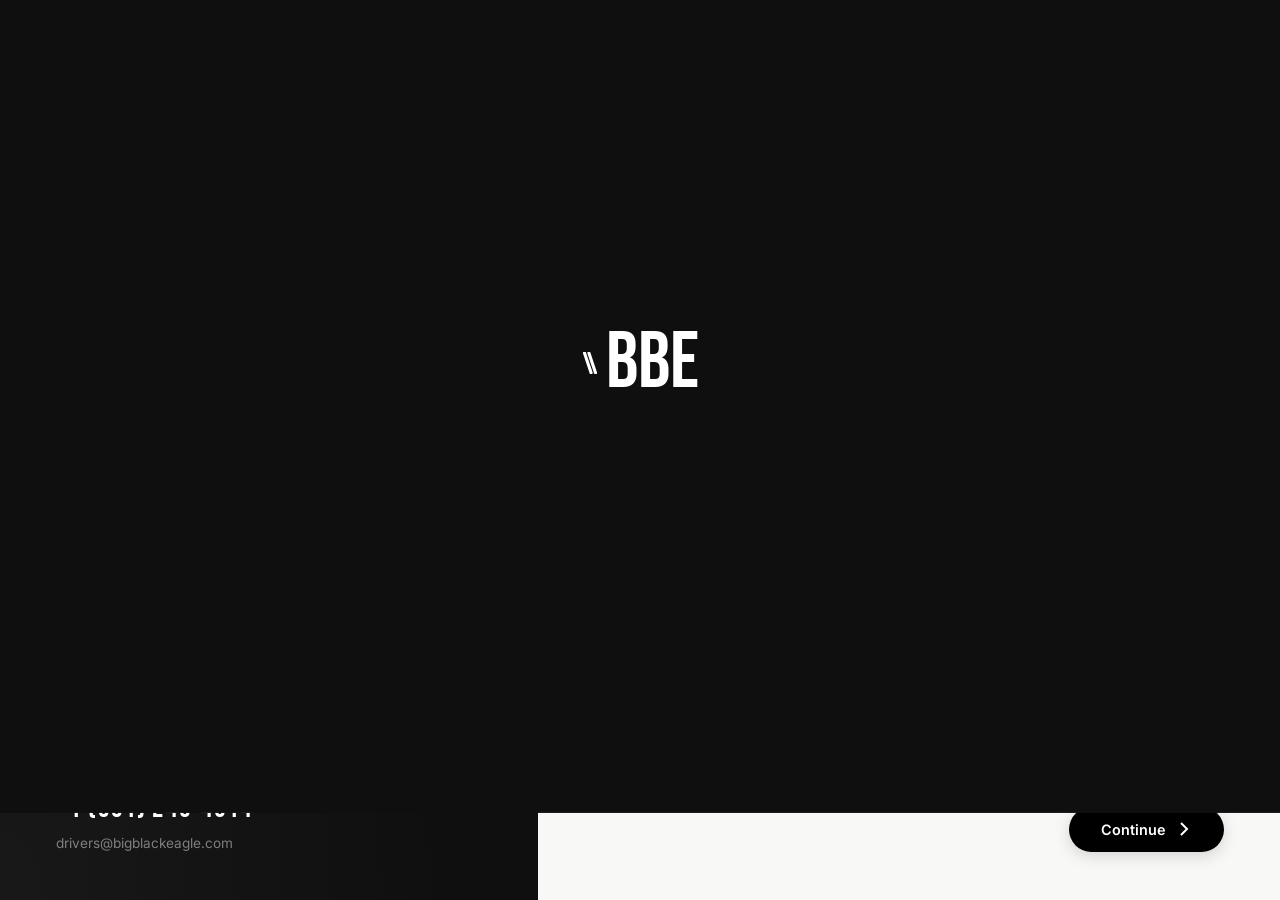
<file: apply.html>
<!DOCTYPE html>
<html lang="en">
<head>
  <meta charset="UTF-8">
  <meta name="viewport" content="width=device-width, initial-scale=1.0">
  <title>Apply — Drive With BBE</title>
  <link rel="preconnect" href="https://fonts.googleapis.com">
  <link rel="preconnect" href="https://fonts.gstatic.com" crossorigin>
  <link href="https://fonts.googleapis.com/css2?family=Bebas+Neue&family=Inter:wght@300;400;500;600;700&display=swap" rel="stylesheet">
  <link rel="stylesheet" href="apply.css">
</head>
<body>

  <!-- Loader -->
  <div class="ap-loader" id="apLoader">
    <div class="ap-loader__logo">
      <span class="apl-icon"><svg width="18" height="22" viewBox="0 0 16 20" fill="none"><line x1="3" y1="1" x2="9" y2="19" stroke="white" stroke-width="2.8" stroke-linecap="round"/><line x1="7" y1="1" x2="13" y2="19" stroke="white" stroke-width="2.8" stroke-linecap="round"/></svg></span>
      <span class="apl-text">BBE</span>
    </div>
  </div>

  <div class="ap-wrap">

    <!-- ═══ LEFT SIDEBAR ═══ -->
    <aside class="ap-sidebar">
      <div class="ap-sidebar__inner">
        <a href="index.html" class="ap-logo">
          <span class="ap-logo__icon"><svg width="14" height="18" viewBox="0 0 16 20" fill="none"><line x1="3" y1="1" x2="9" y2="19" stroke="white" stroke-width="2.8" stroke-linecap="round"/><line x1="7" y1="1" x2="13" y2="19" stroke="white" stroke-width="2.8" stroke-linecap="round"/></svg></span>
          <span class="ap-logo__text">BBE</span>
        </a>

        <div class="ap-sidebar__content">
          <p class="ap-sidebar__label">JOIN THE TEAM</p>
          <h1 class="ap-sidebar__heading">START YOUR<br>JOURNEY<br>WITH BBE</h1>
          <p class="ap-sidebar__sub">Reliable routes. Consistent miles. A company that has your back.</p>

          <ul class="ap-benefits">
            <li class="ap-benefit">
              <span class="ap-benefit__icon">
                <svg width="16" height="16" viewBox="0 0 16 16" fill="none" stroke="white" stroke-width="2">
                  <polyline points="2,8 6,12 14,4"/>
                </svg>
              </span>
              Competitive pay per mile
            </li>
            <li class="ap-benefit">
              <span class="ap-benefit__icon">
                <svg width="16" height="16" viewBox="0 0 16 16" fill="none" stroke="white" stroke-width="2">
                  <polyline points="2,8 6,12 14,4"/>
                </svg>
              </span>
              Drop &amp; hook — no waiting
            </li>
            <li class="ap-benefit">
              <span class="ap-benefit__icon">
                <svg width="16" height="16" viewBox="0 0 16 16" fill="none" stroke="white" stroke-width="2">
                  <polyline points="2,8 6,12 14,4"/>
                </svg>
              </span>
              Safety-first culture
            </li>
            <li class="ap-benefit">
              <span class="ap-benefit__icon">
                <svg width="16" height="16" viewBox="0 0 16 16" fill="none" stroke="white" stroke-width="2">
                  <polyline points="2,8 6,12 14,4"/>
                </svg>
              </span>
              48 states covered
            </li>
          </ul>
        </div>

        <div class="ap-sidebar__contact">
          <p class="ap-sidebar__contact-label">Questions?</p>
          <a href="tel:+13312454514" class="ap-sidebar__phone">+1 (331) 245-4514</a>
          <a href="mailto:drivers@bigblackeagle.com" class="ap-sidebar__email">drivers@bigblackeagle.com</a>
        </div>
      </div>
    </aside>

    <!-- ═══ MAIN FORM AREA ═══ -->
    <main class="ap-main">

      <!-- Progress -->
      <div class="ap-progress" id="apProgress">
        <div class="ap-progress__bar">
          <div class="ap-progress__fill" id="progressFill"></div>
        </div>
        <div class="ap-progress__steps">
          <div class="ap-step-dot is-active" data-step-dot="1">
            <span class="ap-step-dot__num">1</span>
            <span class="ap-step-dot__label">Personal</span>
          </div>
          <div class="ap-step-dot" data-step-dot="2">
            <span class="ap-step-dot__num">2</span>
            <span class="ap-step-dot__label">Experience</span>
          </div>
          <div class="ap-step-dot" data-step-dot="3">
            <span class="ap-step-dot__num">3</span>
            <span class="ap-step-dot__label">Preferences</span>
          </div>
        </div>
      </div>

      <!-- Form wrapper -->
      <div class="ap-form-wrap">

        <!-- STEP 1 -->
        <div class="ap-step is-active" data-step="1">
          <div class="ap-step__head">
            <p class="ap-step__kicker">Step 1 of 3</p>
            <h2 class="ap-step__title">Personal Information</h2>
            <p class="ap-step__desc">Tell us a bit about yourself so we can reach out.</p>
          </div>
          <form class="ap-form" id="step1Form" novalidate>
            <div class="ap-row">
              <div class="ap-field">
                <input class="ap-input" type="text" id="firstName" placeholder=" " required>
                <label class="ap-label" for="firstName">First Name</label>
                <span class="ap-error">Please enter your first name</span>
              </div>
              <div class="ap-field">
                <input class="ap-input" type="text" id="lastName" placeholder=" " required>
                <label class="ap-label" for="lastName">Last Name</label>
                <span class="ap-error">Please enter your last name</span>
              </div>
            </div>
            <div class="ap-field">
              <input class="ap-input" type="email" id="email" placeholder=" " required>
              <label class="ap-label" for="email">Email Address</label>
              <span class="ap-error">Please enter a valid email</span>
            </div>
            <div class="ap-row">
              <div class="ap-field">
                <input class="ap-input" type="tel" id="phone" placeholder=" " required>
                <label class="ap-label" for="phone">Phone Number</label>
                <span class="ap-error">Please enter your phone number</span>
              </div>
              <div class="ap-field">
                <select class="ap-input ap-select" id="state" required>
                  <option value="" disabled selected></option>
                  <option>Alabama</option><option>Alaska</option><option>Arizona</option>
                  <option>Arkansas</option><option>California</option><option>Colorado</option>
                  <option>Connecticut</option><option>Delaware</option><option>Florida</option>
                  <option>Georgia</option><option>Idaho</option><option>Illinois</option>
                  <option>Indiana</option><option>Iowa</option><option>Kansas</option>
                  <option>Kentucky</option><option>Louisiana</option><option>Maine</option>
                  <option>Maryland</option><option>Massachusetts</option><option>Michigan</option>
                  <option>Minnesota</option><option>Mississippi</option><option>Missouri</option>
                  <option>Montana</option><option>Nebraska</option><option>Nevada</option>
                  <option>New Hampshire</option><option>New Jersey</option><option>New Mexico</option>
                  <option>New York</option><option>North Carolina</option><option>North Dakota</option>
                  <option>Ohio</option><option>Oklahoma</option><option>Oregon</option>
                  <option>Pennsylvania</option><option>Rhode Island</option><option>South Carolina</option>
                  <option>South Dakota</option><option>Tennessee</option><option>Texas</option>
                  <option>Utah</option><option>Vermont</option><option>Virginia</option>
                  <option>Washington</option><option>West Virginia</option><option>Wisconsin</option>
                  <option>Wyoming</option>
                </select>
                <label class="ap-label ap-label--select" for="state">State</label>
                <span class="ap-error">Please select your state</span>
              </div>
            </div>
          </form>
        </div>

        <!-- STEP 2 -->
        <div class="ap-step" data-step="2">
          <div class="ap-step__head">
            <p class="ap-step__kicker">Step 2 of 3</p>
            <h2 class="ap-step__title">Driving Experience</h2>
            <p class="ap-step__desc">We want to understand your background on the road.</p>
          </div>
          <form class="ap-form" id="step2Form" novalidate>
            <div class="ap-field-group">
              <label class="ap-group-label">CDL Class</label>
              <div class="ap-radio-group">
                <label class="ap-radio">
                  <input type="radio" name="cdl" value="A" required>
                  <span class="ap-radio__box"></span>
                  Class A
                </label>
                <label class="ap-radio">
                  <input type="radio" name="cdl" value="B">
                  <span class="ap-radio__box"></span>
                  Class B
                </label>
                <label class="ap-radio">
                  <input type="radio" name="cdl" value="none">
                  <span class="ap-radio__box"></span>
                  No CDL
                </label>
              </div>
            </div>

            <div class="ap-field">
              <select class="ap-input ap-select" id="experience" required>
                <option value="" disabled selected></option>
                <option value="<1">Less than 1 year</option>
                <option value="1-3">1 – 3 years</option>
                <option value="3-5">3 – 5 years</option>
                <option value="5-10">5 – 10 years</option>
                <option value="10+">10+ years</option>
              </select>
              <label class="ap-label ap-label--select" for="experience">Years of Driving Experience</label>
              <span class="ap-error">Please select your experience level</span>
            </div>

            <div class="ap-field-group">
              <label class="ap-group-label">Endorsements (select all that apply)</label>
              <div class="ap-check-group">
                <label class="ap-check"><input type="checkbox" value="hazmat"><span class="ap-check__box"></span>Hazmat</label>
                <label class="ap-check"><input type="checkbox" value="tanker"><span class="ap-check__box"></span>Tanker</label>
                <label class="ap-check"><input type="checkbox" value="doubles"><span class="ap-check__box"></span>Doubles / Triples</label>
                <label class="ap-check"><input type="checkbox" value="passenger"><span class="ap-check__box"></span>Passenger</label>
              </div>
            </div>

            <div class="ap-field-group">
              <label class="ap-group-label">Any violations or accidents in the last 3 years?</label>
              <div class="ap-radio-group">
                <label class="ap-radio">
                  <input type="radio" name="violations" value="no" required>
                  <span class="ap-radio__box"></span>
                  No — clean record
                </label>
                <label class="ap-radio">
                  <input type="radio" name="violations" value="yes">
                  <span class="ap-radio__box"></span>
                  Yes — I'll explain
                </label>
              </div>
            </div>
          </form>
        </div>

        <!-- STEP 3 -->
        <div class="ap-step" data-step="3">
          <div class="ap-step__head">
            <p class="ap-step__kicker">Step 3 of 3</p>
            <h2 class="ap-step__title">Your Preferences</h2>
            <p class="ap-step__desc">Help us match you to the right opportunity.</p>
          </div>
          <form class="ap-form" id="step3Form" novalidate>
            <div class="ap-field-group">
              <label class="ap-group-label">Position Type</label>
              <div class="ap-card-radio-group">
                <label class="ap-card-radio">
                  <input type="radio" name="position" value="company" required>
                  <div class="ap-card-radio__inner">
                    <span class="ap-card-radio__title">Company Driver</span>
                    <span class="ap-card-radio__sub">Drive BBE equipment, steady weekly pay</span>
                  </div>
                  <span class="ap-card-radio__check"></span>
                </label>
                <label class="ap-card-radio">
                  <input type="radio" name="position" value="owner">
                  <div class="ap-card-radio__inner">
                    <span class="ap-card-radio__title">Owner Operator</span>
                    <span class="ap-card-radio__sub">Use your own truck, higher earning potential</span>
                  </div>
                  <span class="ap-card-radio__check"></span>
                </label>
                <label class="ap-card-radio">
                  <input type="radio" name="position" value="lease">
                  <div class="ap-card-radio__inner">
                    <span class="ap-card-radio__title">Lease Purchase</span>
                    <span class="ap-card-radio__sub">Drive toward ownership of your truck</span>
                  </div>
                  <span class="ap-card-radio__check"></span>
                </label>
              </div>
            </div>

            <div class="ap-row">
              <div class="ap-field">
                <select class="ap-input ap-select" id="homeTime">
                  <option value="" disabled selected></option>
                  <option>Weekly</option>
                  <option>Bi-weekly</option>
                  <option>Monthly</option>
                  <option>OTR (Over the Road)</option>
                </select>
                <label class="ap-label ap-label--select" for="homeTime">Preferred Home Time</label>
              </div>
              <div class="ap-field">
                <select class="ap-input ap-select" id="startDate">
                  <option value="" disabled selected></option>
                  <option>Immediately</option>
                  <option>Within 2 weeks</option>
                  <option>Within 1 month</option>
                  <option>2–3 months</option>
                </select>
                <label class="ap-label ap-label--select" for="startDate">Available to Start</label>
              </div>
            </div>

            <div class="ap-field">
              <textarea class="ap-input ap-textarea" id="message" placeholder=" " rows="4"></textarea>
              <label class="ap-label" for="message">Anything else you'd like us to know? (optional)</label>
            </div>
          </form>
        </div>

        <!-- SUCCESS -->
        <div class="ap-success" id="apSuccess">
          <div class="ap-success__icon">
            <svg class="ap-success__circle" viewBox="0 0 52 52">
              <circle class="ap-success__circle-bg" cx="26" cy="26" r="25"/>
              <path class="ap-success__check" d="M14,26 L22,34 L38,18"/>
            </svg>
          </div>
          <h2 class="ap-success__title">Application Submitted!</h2>
          <p class="ap-success__msg">Thank you for applying. Our team will review your application and reach out within 24 hours.</p>
          <a href="index.html" class="ap-success__btn">Back to Home</a>
        </div>

      </div><!-- /ap-form-wrap -->

      <!-- Navigation buttons -->
      <div class="ap-nav" id="apNav">
        <button class="ap-btn ap-btn--back" id="btnBack" style="display:none">
          <svg width="18" height="18" viewBox="0 0 18 18" fill="none" stroke="currentColor" stroke-width="2">
            <polyline points="11,3 5,9 11,15"/>
          </svg>
          Back
        </button>
        <button class="ap-btn ap-btn--next" id="btnNext">
          Continue
          <svg width="18" height="18" viewBox="0 0 18 18" fill="none" stroke="currentColor" stroke-width="2">
            <polyline points="7,3 13,9 7,15"/>
          </svg>
        </button>
      </div>

    </main>
  </div>

  <script src="https://cdnjs.cloudflare.com/ajax/libs/gsap/3.12.5/gsap.min.js"></script>
  <script src="apply.js"></script>
</body>
</html>
</file>
<file: apply.css>
/* ══════════════════════════════════════════
   BASE
══════════════════════════════════════════ */
*, *::before, *::after { box-sizing: border-box; margin: 0; padding: 0; }
html { height: 100%; }
body {
  font-family: 'Inter', sans-serif;
  background: #f8f8f6;
  color: #000;
  min-height: 100%;
  overflow-x: hidden;
  -webkit-font-smoothing: antialiased;
}
a { text-decoration: none; color: inherit; }
input, select, textarea, button { font-family: inherit; }

/* ══════════════════════════════════════════
   LOADER
══════════════════════════════════════════ */
.ap-loader {
  position: fixed; inset: 0;
  background: #0f0f0f;
  z-index: 9999;
  display: flex; align-items: center; justify-content: center;
}
.ap-loader__logo {
  font-family: 'Bebas Neue', cursive;
  font-size: 5rem;
  color: white;
  display: flex; align-items: center; gap: 0.4rem;
}
.apl-icon { display: flex; align-items: center; }

/* ══════════════════════════════════════════
   LAYOUT
══════════════════════════════════════════ */
.ap-wrap {
  display: grid;
  grid-template-columns: 42% 1fr;
  min-height: 100vh;
}

/* ══════════════════════════════════════════
   SIDEBAR
══════════════════════════════════════════ */
.ap-sidebar {
  background: #0f0f0f;
  position: sticky;
  top: 0;
  height: 100vh;
  overflow: hidden;
}
.ap-sidebar::before {
  content: '';
  position: absolute; inset: 0;
  background: radial-gradient(ellipse at 0% 100%, rgba(255,255,255,0.04) 0%, transparent 60%);
  pointer-events: none;
}
.ap-sidebar__inner {
  height: 100%;
  display: flex;
  flex-direction: column;
  padding: 3rem 3.5rem;
  position: relative;
}
.ap-logo {
  display: flex; align-items: center; gap: 0.35rem;
  font-family: 'Bebas Neue', cursive;
  font-size: 2rem;
  color: white;
  letter-spacing: 0.06em;
  margin-bottom: auto;
}
.ap-logo__icon { display: flex; align-items: center; }

.ap-sidebar__content { margin: auto 0; }
.ap-sidebar__label {
  font-size: 0.68rem;
  letter-spacing: 0.18em;
  text-transform: uppercase;
  color: rgba(255,255,255,0.4);
  margin-bottom: 1.25rem;
}
.ap-sidebar__heading {
  font-family: 'Bebas Neue', cursive;
  font-size: clamp(3rem, 5vw, 5rem);
  line-height: 1.02;
  color: white;
  letter-spacing: 0.03em;
  margin-bottom: 1.5rem;
}
.ap-sidebar__sub {
  font-size: 0.95rem;
  line-height: 1.7;
  color: rgba(255,255,255,0.5);
  max-width: 320px;
  margin-bottom: 2.5rem;
}
.ap-benefits { list-style: none; display: flex; flex-direction: column; gap: 0.9rem; }
.ap-benefit {
  display: flex; align-items: center; gap: 0.85rem;
  font-size: 0.9rem;
  color: rgba(255,255,255,0.75);
}
.ap-benefit__icon {
  width: 24px; height: 24px;
  border-radius: 50%;
  background: rgba(255,255,255,0.12);
  display: grid; place-items: center;
  flex-shrink: 0;
}

.ap-sidebar__contact { margin-top: auto; border-top: 1px solid rgba(255,255,255,0.08); padding-top: 2rem; }
.ap-sidebar__contact-label {
  font-size: 0.68rem; letter-spacing: 0.14em; text-transform: uppercase;
  color: rgba(255,255,255,0.35); margin-bottom: 0.5rem;
}
.ap-sidebar__phone {
  display: block;
  font-family: 'Bebas Neue', cursive;
  font-size: 1.8rem; letter-spacing: 0.04em;
  color: white; margin-bottom: 0.4rem;
  transition: opacity 0.25s;
}
.ap-sidebar__phone:hover { opacity: 0.7; }
.ap-sidebar__email {
  font-size: 0.85rem;
  color: rgba(255,255,255,0.45);
  transition: color 0.25s;
}
.ap-sidebar__email:hover { color: white; }

/* ══════════════════════════════════════════
   MAIN
══════════════════════════════════════════ */
.ap-main {
  display: flex;
  flex-direction: column;
  padding: 3rem 3.5rem 3rem clamp(2rem, 5vw, 4rem);
  min-height: 100vh;
  background: #f8f8f6;
  position: relative;
}

/* ══════════════════════════════════════════
   PROGRESS
══════════════════════════════════════════ */
.ap-progress { margin-bottom: 3.5rem; }
.ap-progress__bar {
  height: 2px;
  background: #e0e0e0;
  border-radius: 2px;
  margin-bottom: 1.5rem;
  overflow: hidden;
}
.ap-progress__fill {
  height: 100%;
  background: #000;
  border-radius: 2px;
  width: 33.33%;
  transition: width 0.7s cubic-bezier(0.16, 1, 0.3, 1);
}
.ap-progress__steps {
  display: flex;
  gap: 2rem;
}
.ap-step-dot {
  display: flex;
  flex-direction: column;
  align-items: center;
  gap: 0.4rem;
  cursor: default;
}
.ap-step-dot__num {
  width: 32px; height: 32px;
  border-radius: 50%;
  border: 1.5px solid #ccc;
  display: grid; place-items: center;
  font-size: 0.8rem; font-weight: 600;
  color: #aaa;
  transition: all 0.4s cubic-bezier(0.16, 1, 0.3, 1);
}
.ap-step-dot.is-active .ap-step-dot__num {
  background: #000; border-color: #000; color: white;
}
.ap-step-dot.is-done .ap-step-dot__num {
  background: #333; border-color: #333; color: white;
}
.ap-step-dot__label {
  font-size: 0.72rem; color: #aaa;
  font-weight: 500; letter-spacing: 0.04em;
  transition: color 0.3s;
}
.ap-step-dot.is-active .ap-step-dot__label { color: #000; }

/* ══════════════════════════════════════════
   STEPS
══════════════════════════════════════════ */
.ap-form-wrap { flex: 1; position: relative; overflow: hidden; }
.ap-step {
  display: none;
  opacity: 0;
}
.ap-step.is-active { display: block; }
.ap-success { display: none; }
.ap-success.is-active { display: flex; flex-direction: column; align-items: center; text-align: center; padding: 4rem 2rem; }

.ap-step__head { margin-bottom: 2.5rem; }
.ap-step__kicker {
  font-size: 0.72rem; font-weight: 600; letter-spacing: 0.14em;
  text-transform: uppercase; color: #888; margin-bottom: 0.6rem;
}
.ap-step__title {
  font-family: 'Bebas Neue', cursive;
  font-size: clamp(2rem, 4vw, 3.5rem);
  letter-spacing: 0.03em; line-height: 1.02;
  margin-bottom: 0.6rem;
}
.ap-step__desc { font-size: 0.95rem; color: #666; line-height: 1.6; }

/* ══════════════════════════════════════════
   FORM ELEMENTS
══════════════════════════════════════════ */
.ap-form { display: flex; flex-direction: column; gap: 1.5rem; }
.ap-row { display: grid; grid-template-columns: 1fr 1fr; gap: 1.25rem; }
.ap-field { position: relative; }

.ap-input {
  width: 100%;
  padding: 1.1rem 1rem 0.5rem;
  border: 1.5px solid #e0e0e0;
  border-radius: 10px;
  background: white;
  font-size: 0.95rem;
  color: #000;
  outline: none;
  transition: border-color 0.25s;
  -webkit-appearance: none;
  appearance: none;
}
.ap-input:focus { border-color: #000; }
.ap-field.has-error .ap-input { border-color: #e03030; }

.ap-label {
  position: absolute;
  top: 0; left: 1rem;
  font-size: 0.72rem;
  font-weight: 500;
  letter-spacing: 0.05em;
  text-transform: uppercase;
  color: #888;
  padding-top: 0.45rem;
  pointer-events: none;
  transition: color 0.25s;
}
.ap-input:focus ~ .ap-label { color: #000; }
.ap-label--select { position: static; display: block; margin-bottom: 0.3rem; padding: 0.45rem 0 0 0; }

.ap-select { padding-top: 1.4rem; cursor: pointer; }

.ap-textarea { resize: vertical; min-height: 100px; padding-top: 1.4rem; }

.ap-error {
  display: none;
  font-size: 0.75rem; color: #e03030;
  margin-top: 0.35rem;
}
.ap-field.has-error .ap-error { display: block; }

/* ══════════════════════════════════════════
   RADIO & CHECKBOX
══════════════════════════════════════════ */
.ap-field-group { display: flex; flex-direction: column; gap: 0.85rem; }
.ap-group-label { font-size: 0.8rem; font-weight: 600; color: #333; letter-spacing: 0.03em; }

.ap-radio-group { display: flex; flex-wrap: wrap; gap: 0.75rem; }
.ap-radio {
  display: flex; align-items: center; gap: 0.65rem;
  padding: 0.65rem 1.1rem;
  border: 1.5px solid #e0e0e0;
  border-radius: 100px;
  cursor: pointer;
  font-size: 0.9rem;
  transition: border-color 0.25s, background 0.25s;
}
.ap-radio input { display: none; }
.ap-radio__box {
  width: 16px; height: 16px;
  border-radius: 50%;
  border: 1.5px solid #ccc;
  transition: border-color 0.25s, background 0.25s;
  flex-shrink: 0;
}
.ap-radio input:checked ~ .ap-radio__box { background: #000; border-color: #000; }
.ap-radio:has(input:checked) { border-color: #000; background: #f5f5f5; }

.ap-check-group { display: flex; flex-wrap: wrap; gap: 0.75rem; }
.ap-check {
  display: flex; align-items: center; gap: 0.6rem;
  padding: 0.65rem 1.1rem;
  border: 1.5px solid #e0e0e0;
  border-radius: 10px;
  cursor: pointer; font-size: 0.9rem;
  transition: border-color 0.25s, background 0.25s;
}
.ap-check input { display: none; }
.ap-check__box {
  width: 18px; height: 18px;
  border-radius: 4px;
  border: 1.5px solid #ccc;
  display: grid; place-items: center;
  flex-shrink: 0;
  transition: background 0.25s, border-color 0.25s;
}
.ap-check__box::after {
  content: '';
  width: 9px; height: 6px;
  border-left: 2px solid white;
  border-bottom: 2px solid white;
  transform: rotate(-45deg) translateY(-1px) translateX(1px);
  opacity: 0; transition: opacity 0.2s;
}
.ap-check input:checked ~ .ap-check__box { background: #000; border-color: #000; }
.ap-check input:checked ~ .ap-check__box::after { opacity: 1; }
.ap-check:has(input:checked) { border-color: #000; background: #f5f5f5; }

/* Card radio (step 3) */
.ap-card-radio-group { display: flex; flex-direction: column; gap: 0.75rem; }
.ap-card-radio {
  display: flex; align-items: center; gap: 1rem;
  padding: 1.25rem 1.25rem;
  border: 1.5px solid #e0e0e0;
  border-radius: 14px;
  cursor: pointer;
  transition: border-color 0.3s, background 0.3s, transform 0.3s cubic-bezier(0.16,1,0.3,1);
}
.ap-card-radio:hover { border-color: #bbb; transform: translateX(4px); }
.ap-card-radio input { display: none; }
.ap-card-radio__inner { flex: 1; }
.ap-card-radio__title { display: block; font-weight: 600; font-size: 0.95rem; margin-bottom: 0.2rem; }
.ap-card-radio__sub { font-size: 0.82rem; color: #888; }
.ap-card-radio__check {
  width: 20px; height: 20px;
  border-radius: 50%;
  border: 1.5px solid #ccc;
  flex-shrink: 0;
  transition: all 0.25s;
  position: relative;
}
.ap-card-radio__check::after {
  content: '';
  position: absolute;
  top: 50%; left: 50%;
  transform: translate(-50%, -50%) scale(0);
  width: 10px; height: 10px;
  border-radius: 50%;
  background: #000;
  transition: transform 0.25s;
}
.ap-card-radio:has(input:checked) { border-color: #000; background: #fafafa; }
.ap-card-radio:has(input:checked) .ap-card-radio__check { border-color: #000; }
.ap-card-radio:has(input:checked) .ap-card-radio__check::after { transform: translate(-50%, -50%) scale(1); }

/* ══════════════════════════════════════════
   NAV BUTTONS
══════════════════════════════════════════ */
.ap-nav {
  display: flex;
  justify-content: flex-end;
  align-items: center;
  gap: 1rem;
  margin-top: 2.5rem;
  padding-top: 2rem;
  border-top: 1px solid #e8e8e8;
}
.ap-btn {
  display: inline-flex;
  align-items: center;
  gap: 0.5rem;
  padding: 0.85rem 2rem;
  border-radius: 100px;
  font-size: 0.9rem;
  font-weight: 600;
  cursor: pointer;
  border: none;
  transition: transform 0.35s cubic-bezier(0.16,1,0.3,1), box-shadow 0.35s, background 0.3s;
}
.ap-btn--next {
  background: #000; color: white;
  box-shadow: 0 4px 16px rgba(0,0,0,0.15);
}
.ap-btn--next:hover { transform: translateY(-2px); box-shadow: 0 8px 28px rgba(0,0,0,0.22); }
.ap-btn--back {
  background: transparent; color: #888;
  border: 1.5px solid #e0e0e0;
}
.ap-btn--back:hover { border-color: #aaa; color: #000; transform: translateX(-2px); }

/* ══════════════════════════════════════════
   SUCCESS SCREEN
══════════════════════════════════════════ */
.ap-success__icon { margin-bottom: 2rem; }
.ap-success__circle { width: 80px; height: 80px; }
.ap-success__circle-bg {
  fill: none; stroke: #000; stroke-width: 2;
  stroke-dasharray: 157; stroke-dashoffset: 157;
  transition: stroke-dashoffset 0.8s 0.2s cubic-bezier(0.16,1,0.3,1);
}
.ap-success__check {
  fill: none; stroke: #000; stroke-width: 2.5;
  stroke-linecap: round; stroke-linejoin: round;
  stroke-dasharray: 40; stroke-dashoffset: 40;
  transition: stroke-dashoffset 0.6s 0.9s cubic-bezier(0.16,1,0.3,1);
}
.ap-success.is-active .ap-success__circle-bg { stroke-dashoffset: 0; }
.ap-success.is-active .ap-success__check     { stroke-dashoffset: 0; }

.ap-success__title {
  font-family: 'Bebas Neue', cursive;
  font-size: 3.5rem; letter-spacing: 0.04em;
  margin-bottom: 1rem;
}
.ap-success__msg {
  font-size: 1rem; line-height: 1.7;
  color: #555; max-width: 380px; margin-bottom: 2.5rem;
}
.ap-success__btn {
  display: inline-flex; align-items: center;
  padding: 0.85rem 2rem;
  background: #000; color: white;
  border-radius: 100px; font-size: 0.9rem; font-weight: 600;
  transition: opacity 0.3s, transform 0.3s;
}
.ap-success__btn:hover { opacity: 0.8; transform: translateY(-2px); }

/* ══════════════════════════════════════════
   RESPONSIVE
══════════════════════════════════════════ */
@media (max-width: 860px) {
  .ap-wrap { grid-template-columns: 1fr; }
  .ap-sidebar {
    position: relative; height: auto;
    padding: 0;
  }
  .ap-sidebar__inner { padding: 2rem; }
  .ap-sidebar__heading { font-size: 2.5rem; }
  .ap-main { padding: 2rem; min-height: auto; }
}
@media (max-width: 520px) {
  .ap-row { grid-template-columns: 1fr; }
  .ap-progress__steps { gap: 1rem; }
  .ap-step-dot__label { display: none; }
}
</file>
